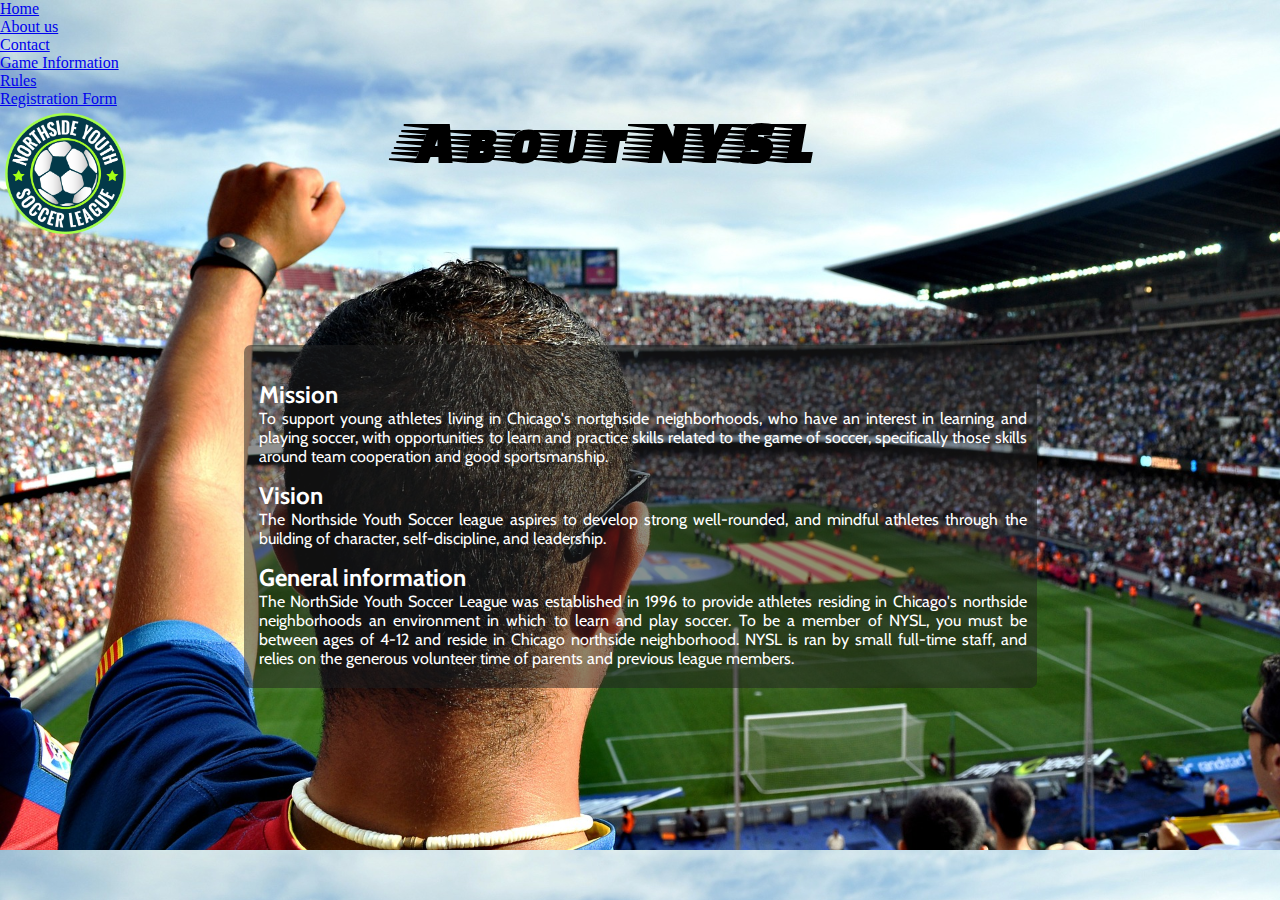
<file: html/about.html>
<!DOCTYPE html>
<html lang="en">

<head>
  <meta charset="UTF-8">
  <meta name="viewport" content="width=device-width, initial-scale=1.0">
  <meta http-equiv="X-UA-Compatible" content="ie=edge">
  <link type="text/css" rel="stylesheet" href="../css/styles_3.css" />
  <link href="https://fonts.googleapis.com/css?family=Cabin&display=swap" rel="stylesheet">
  <link href="https://fonts.googleapis.com/css?family=Faster+One&display=swap" rel="stylesheet">
  <title>About us</title>
</head>

<body>
  <header>
    <div class="navbar">
      <ul>
        <li class="active"><a href="index.html">Home</a></li>
        <li><a href="about.html">About us</a></li>
        <li><a href="contact.html">Contact</a></li>
        <li><a href="game_information.html">Game Information</a></li>
        <li><a href="rules.html">Rules</a></li>
        <li><a href="registration.html">Registration Form</a></li>
      </ul>
    </div>
  </header>
  <div class="container">
    <div class="titulo-logo">
      <div class="img-logo">
        <img src="../img/nysl_logo.png" alt="logo" id="logo">
      </div>
      <div>
        <h1 class="titulo-principal">About NYSL</h1>
      </div>
    </div>
    <div class="cuerpo">
      <div class="text">
        <section class="parrafo">
          <h2>Mission</h2>
          <p>To support young athletes living in Chicago's nortghside neighborhoods, who have an interest in
            learning
            and playing soccer, with opportunities to learn and practice skills related to the game of soccer,
            specifically those skills around team cooperation and good sportsmanship.
          </p>
        </section>
        <section class="parrafo">
          <h2>Vision</h2>
          <p>The Northside Youth Soccer league aspires to develop strong well-rounded, and mindful athletes
            through the building
            of character, self-discipline, and leadership.
          </p>
        </section>
        <section class="parrafo">
          <h2>General information</h2>
          <p>The NorthSide Youth Soccer League was established in 1996 to provide athletes residing in Chicago's
            northside
            neighborhoods an environment in which to learn and play soccer. To be a member of NYSL, you must be
            between ages
            of 4-12 and reside in Chicago northside neighborhood. NYSL is ran by small full-time staff, and
            relies on the generous
            volunteer time of parents and previous league members.
          </p>
        </section>
      </div>
      <!--end text-->
    </div>
    <!--end cuerpo-->
  </div>

</body>

</html>
</file>
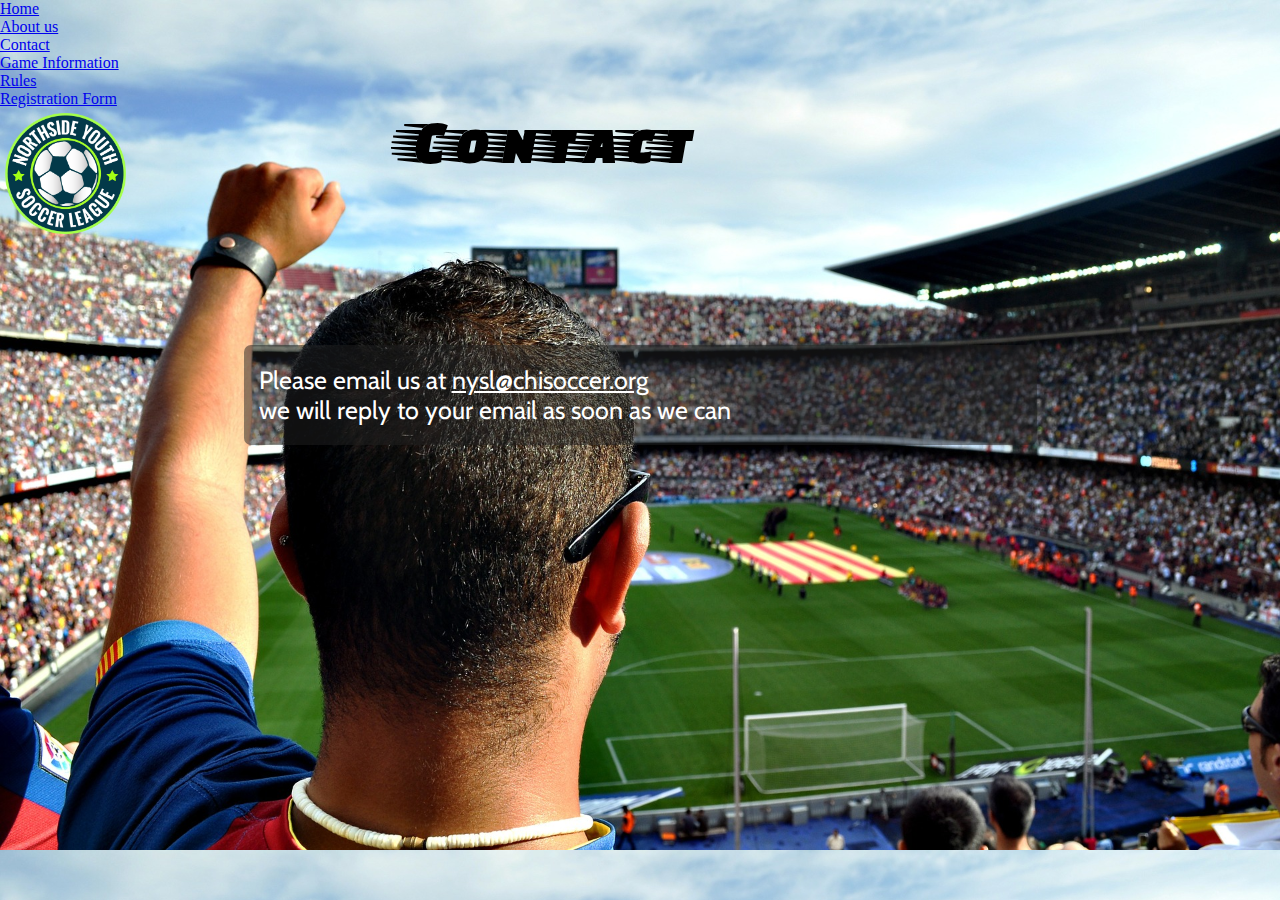
<file: html/contact.html>
<!DOCTYPE html>
<html lang="en">

<head>
  <meta charset="UTF-8">
  <meta name="viewport" content="width=device-width, initial-scale=1.0">
  <meta http-equiv="X-UA-Compatible" content="ie=edge">
  <link type="text/css" rel="stylesheet" href="../css/styles_3.css" />
  <link href="https://fonts.googleapis.com/css?family=Cabin&display=swap" rel="stylesheet">
  <link href="https://fonts.googleapis.com/css?family=Faster+One&display=swap" rel="stylesheet">
  <title>Contact</title>
</head>

<body>
  <header>
    <div class="navbar">
      <ul>
        <li class="active"><a href="index.html">Home</a></li>
        <li><a href="about.html">About us</a></li>
        <li><a href="contact.html">Contact</a></li>
        <li><a href="game_information.html">Game Information</a></li>
        <li><a href="rules.html">Rules</a></li>
        <li><a href="registration.html">Registration Form</a></li>
      </ul>
    </div>
  </header>
  <div class="container">
    <div class="titulo-logo">
      <div class="img-logo">
        <img src="../img/nysl_logo.png" alt="logo" id="logo">
      </div>
      <div>
        <h1 class="titulo-principal">Contact</h1>
      </div>
    </div>
    <div class="cuerpo">
      <div class="text" id="contacto">
        <p>Please email us at <a href="">nysl@chisoccer.org</a> </p>
        <p>we will reply to your email as soon as we can</p>
      </div>
    </div>
    <!--end cuerpo-->
  </div>
</body>

</html>
</file>
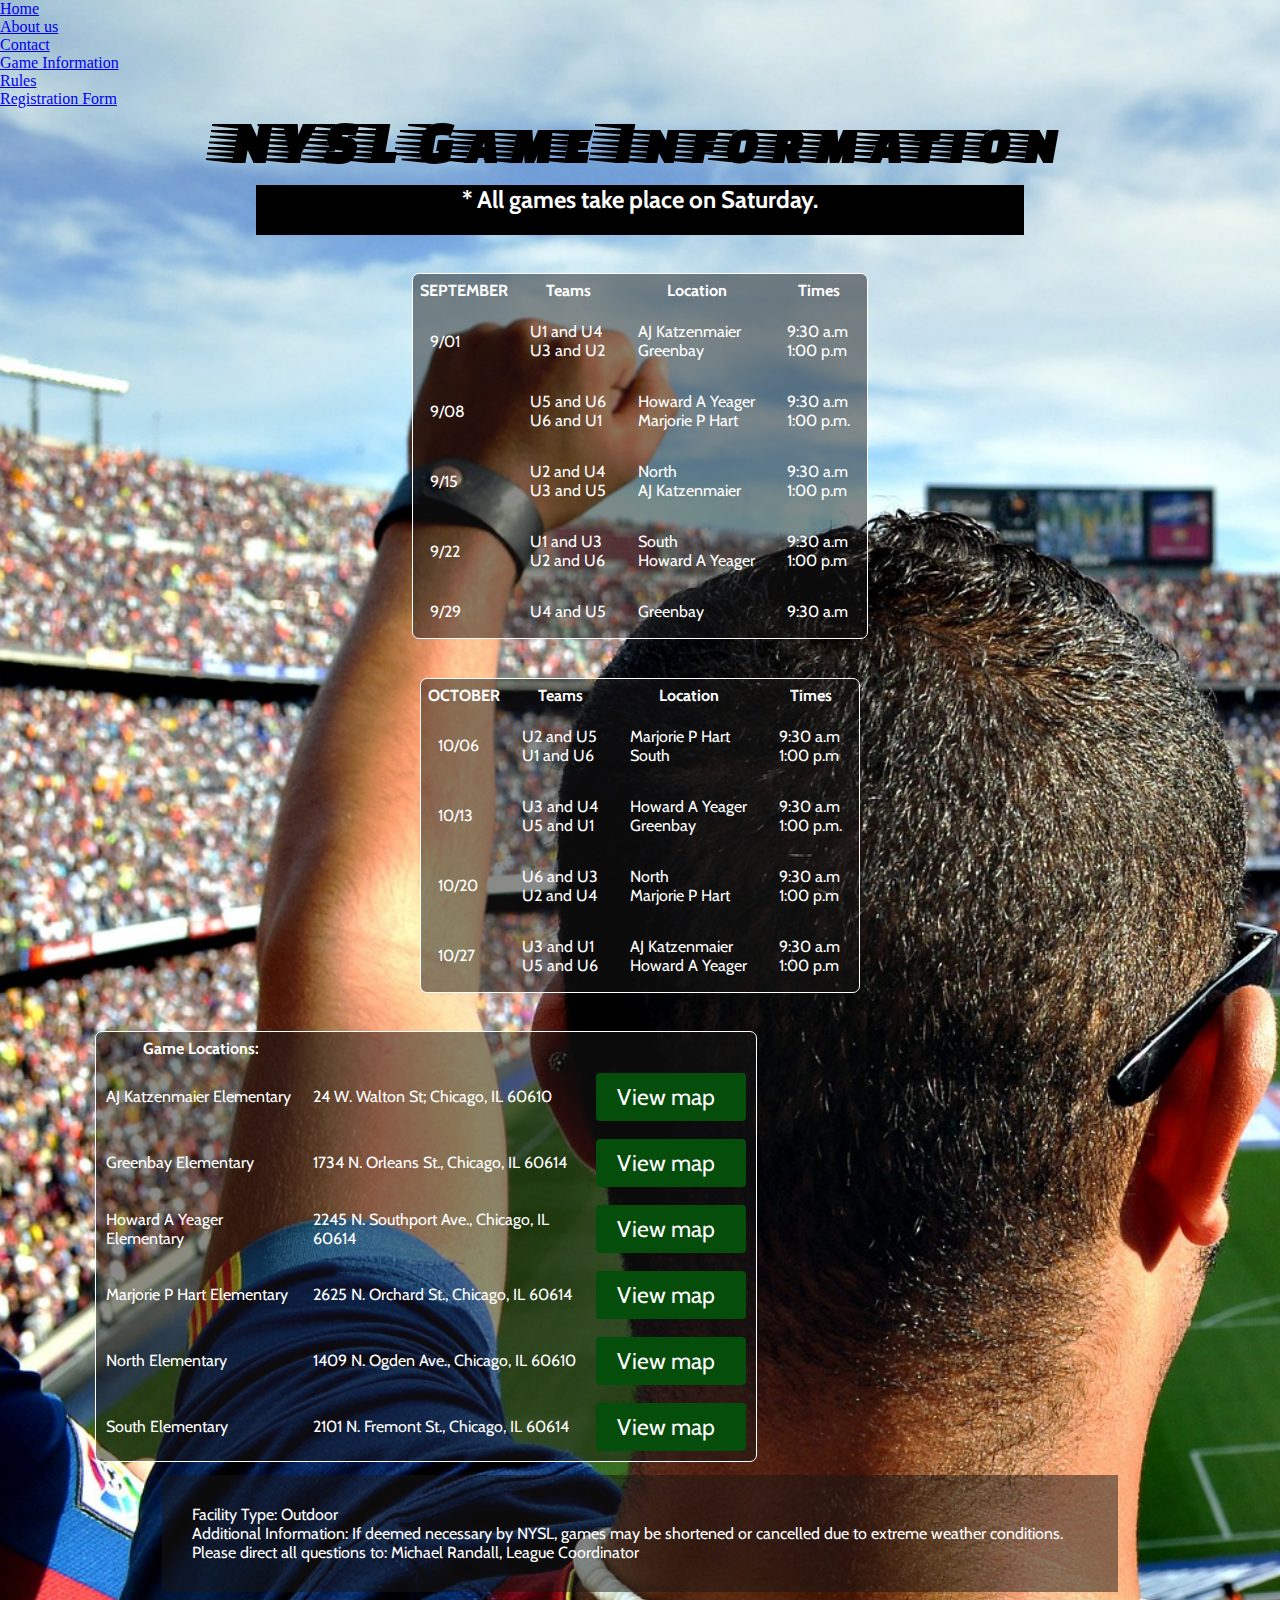
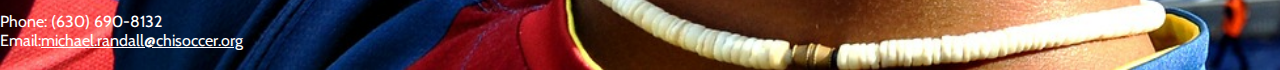
<file: html/game_information.html>
<!DOCTYPE html>
<html lang="en">

<head>
  <meta charset="UTF-8">
  <meta name="viewport" content="width=device-width, initial-scale=1.0">
  <meta http-equiv="X-UA-Compatible" content="ie=edge">
  <link type="text/css" rel="stylesheet" href="../css/styles_3.css" />
  <link href="https://fonts.googleapis.com/css?family=Cabin&display=swap" rel="stylesheet">
  <link href="https://fonts.googleapis.com/css?family=Faster+One&display=swap" rel="stylesheet">
  <title>Game information</title>
</head>

<body>
  <header>
    <div class="navbar">
      <ul>
        <li class="active"><a href="index.html">Home</a></li>
        <li><a href="about.html">About us</a></li>
        <li><a href="contact.html">Contact</a></li>
        <li><a href="game_information.html">Game Information</a></li>
        <li><a href="rules.html">Rules</a></li>
        <li><a href="registration.html">Registration Form</a></li>
      </ul>
    </div>
  </header>
  <div class="container">
    <h1 class="titulo-principal">NYSL Game Information</h1>
    <h2 class="tittle" id="game-secondTittle">* All games take place on Saturday.</h2>
    <div class="mes-table">
      <table>
        <tr>
          <th>SEPTEMBER</th>
          <th>Teams</th>
          <th>Location</th>
          <th>Times</th>
        </tr>
        <tr>
          <td>9/01</td>
          <td>
            <p>U1 and U4</p>
            <p>U3 and U2</p>
          </td>
          <td>
            <p>AJ Katzenmaier</p>
            <p>Greenbay </p>
          </td>
          <td>
            <p>9:30 a.m</p>
            <p>1:00 p.m</p>
          </td>
        </tr>
        <tr>
          <td>9/08</td>
          <td>
            <p>U5 and U6</p>
            <p>U6 and U1</p>
          </td>
          <td>
            <p>Howard A Yeager</p>
            <p>Marjorie P Hart</p>
          </td>
          <td>
            <p>9:30 a.m</p>
            <p>1:00 p.m.</p>
          </td>
        </tr>
        <tr>
          <td>9/15 </td>
          <td>
            <p>U2 and U4</p>
            <p>U3 and U5</p>
          </td>
          <td>
            <p>North</p>
            <p>AJ Katzenmaier</p>
          </td>
          <td>
            <p>9:30 a.m</p>
            <p>1:00 p.m</p>
          </td>
        </tr>
        <tr>
          <td>9/22</td>
          <td>
            <p>U1 and U3</p>
            <p>U2 and U6</p>
          </td>
          <td>
            <p>South</p>
            <p>Howard A Yeager</p>
          </td>
          <td>
            <p>9:30 a.m</p>
            <p>1:00 p.m</p>
          </td>
        </tr>
        <tr>
          <td>9/29</td>
          <td>U4 and U5</td>
          <td>Greenbay</td>
          <td>9:30 a.m</td>
        </tr>
      </table>
    </div>
    <!--end mes table september-->
    <div class="mes-table">
      <table>
        <tr>
          <th>OCTOBER</th>
          <th>Teams</th>
          <th>Location</th>
          <th>Times</th>
        </tr>
        <tr>
          <td>10/06</td>
          <td>
            <p>U2 and U5</p>
            <p>U1 and U6</p>
          </td>
          <td>
            <p>Marjorie P Hart</p>
            <p>South</p>
          </td>
          <td>
            <p>9:30 a.m</p>
            <p>1:00 p.m</p>
          </td>
        </tr>
        <tr>
          <td> 10/13</td>
          <td>
            <p>U3 and U4</p>
            <p>U5 and U1</p>
          </td>
          <td>
            <p>Howard A Yeager</p>
            <p>Greenbay </p>
          </td>
          <td>
            <p>9:30 a.m</p>
            <p>1:00 p.m.</p>
          </td>
        </tr>
        <tr>
          <td>10/20</td>
          <td>
            <p>U6 and U3</p>
            <p>U2 and U4</p>
          </td>
          <td>
            <p>North</p>
            <p>Marjorie P Hart</p>
          </td>
          <td>
            <p>9:30 a.m</p>
            <p>1:00 p.m</p>
          </td>
        </tr>
        <tr>
          <td>10/27</td>
          <td>
            <p>U3 and U1</p>
            <p>U5 and U6</p>
          </td>
          <td>
            <p>AJ Katzenmaier</p>
            <p>Howard A Yeager</p>
          </td>
          <td>
            <p>9:30 a.m</p>
            <p>1:00 p.m</p>
          </td>
        </tr>
      </table>
    </div>
    <!--end mes table october-->
    <div class="game-locations">
      <table>
        <tr>
          <th>Game Locations:</th>
          <th></th>
          <th></th>
        </tr>
        <tr>
          <td>AJ Katzenmaier Elementary</td>
          <td id="map-location">
            24 W. Walton St; Chicago, IL 60610
          </td>
          <td><a class="button"
              href="https://www.google.com/maps/embed?pb=!1m23!1m12!1m3!1d2969.654246110985!2d-87.63123908526528!3d41.90029237922045!2m3!1f0!2f0!3f0!3m2!1i1024!2i768!4f13.1!4m8!3e6!4m0!4m5!1s0x880fd34e07f6bac3%3A0x68a82e5d59952c86!2s24%20W%20Walton%20St%2C%20Chicago%2C%20IL%2060610%2C%20EE.%20UU.!3m2!1d41.9002924!2d-87.6290504!5e0!3m2!1ses-419!2sar!4v1570717169881!5m2!1ses-419!2sar"
              target="ubication">View map<span></span></a></td>
        </tr>
        <tr>
          <td>Greenbay Elementary</td>
          <td id="map-location">
            1734 N. Orleans St., Chicago, IL 60614
          </td>
          <td><a class="button"
              href="https://www.google.com/maps/embed?pb=!1m23!1m12!1m3!1d95008.85994680483!2d-87.70787990986292!3d41.91378101898578!2m3!1f0!2f0!3f0!3m2!1i1024!2i768!4f13.1!4m8!3e6!4m0!4m5!1s0x880fd34073f306a3%3A0x9e1726bbf8f23f0e!2s1734%20N%20Orleans%20St%2C%20Chicago%2C%20IL%2060614%2C%20EE.%20UU.!3m2!1d41.9138023!2d-87.6378393!5e0!3m2!1ses-419!2sar!4v1570718091404!5m2!1ses-419!2sar"
              target="ubication">View map<span></span></a></td>
        </tr>
        <tr>
          <td>Howard A Yeager Elementary</td>
          <td>
            2245 N. Southport Ave., Chicago, IL 60614
          </td>
          <td><a
              href="https://www.google.com/maps/embed?pb=!1m23!1m12!1m3!1d5937.171371972475!2d-87.66730327594429!3d41.923264516874276!2m3!1f0!2f0!3f0!3m2!1i1024!2i768!4f13.1!4m8!3e6!4m0!4m5!1s0x880fd2e37f9b8d2d%3A0x62ad8b907dd755d6!2s2245%20N%20Southport%20Ave%2C%20Chicago%2C%20IL%2060614%2C%20EE.%20UU.!3m2!1d41.923264599999996!2d-87.66292589999999!5e0!3m2!1ses-419!2sar!4v1570719814731!5m2!1ses-419!2sar"
              class="button" target="ubication">View map<span></span></a></td>

        </tr>
        <tr>
          <td>Marjorie P Hart Elementary</td>
          <td>
            2625 N. Orchard St., Chicago, IL 60614
          </td>
          <td><a
              href="https://www.google.com/maps/embed?pb=!1m23!1m12!1m3!1d94985.37292765698!2d-87.7159382091628!3d41.92955701772199!2m3!1f0!2f0!3f0!3m2!1i1024!2i768!4f13.1!4m8!3e6!4m0!4m5!1s0x880fd30f2630e551%3A0x3e719e44a5cef714!2s2625%20N%20Orchard%20St%2C%20Chicago%2C%20IL%2060614%2C%20EE.%20UU.!3m2!1d41.929578299999996!2d-87.6458976!5e0!3m2!1ses-419!2sar!4v1570720012954!5m2!1ses-419!2sar"
              class="button" target="ubication">View map<span></span></a></td>
        </tr>
        <tr>
          <td>North Elementary</td>
          <td>
            1409 N. Ogden Ave., Chicago, IL 60610
          </td>
          <td><a
              href="https://www.google.com/maps/embed?pb=!1m23!1m12!1m3!1d5938.675605497496!2d-87.65056567594708!3d41.9070964168792!2m3!1f0!2f0!3f0!3m2!1i1024!2i768!4f13.1!4m8!3e6!4m0!4m5!1s0x880fd33af0e6ccc3%3A0x26c81c1d557667da!2s1409%20N%20Ogden%20Ave%2C%20Chicago%2C%20IL%2060610%2C%20EE.%20UU.!3m2!1d41.9070965!2d-87.64618829999999!5e0!3m2!1ses-419!2sar!4v1570720110441!5m2!1ses-419!2sar"
              class="button" target="ubication">View map<span></span></a></td>
        </tr>
        <tr>
          <td>South Elementary</td>
          <td>
            <span>2101 N. Fremont St., Chicago, IL 60614</span>
          </td>
          <td><a
              href="https://www.google.com/maps/embed?pb=!1m23!1m12!1m3!1d94999.96606819246!2d-87.7214073095978!3d41.919755518506406!2m3!1f0!2f0!3f0!3m2!1i1024!2i768!4f13.1!4m8!3e6!4m0!4m5!1s0x880fd3196fb41dc7%3A0x970be7f7d6336df5!2s2101%20N%20Fremont%20St%2C%20Chicago%2C%20IL%2060614%2C%20EE.%20UU.!3m2!1d41.9197768!2d-87.6513667!5e0!3m2!1ses-419!2sar!4v1570720219473!5m2!1ses-419!2sar"
              class="button" target="ubication">View map<span></span></a></td>
        </tr>
      </table>
      <iframe name="ubication"
        src="https://www.google.com/maps/embed?pb=!1m23!1m12!1m3!1d2969.654246110985!2d-87.63123908526528!3d41.90029237922045!2m3!1f0!2f0!3f0!3m2!1i1024!2i768!4f13.1!4m8!3e6!4m0!4m5!1s0x880fd34e07f6bac3%3A0x68a82e5d59952c86!2s24%20W%20Walton%20St%2C%20Chicago%2C%20IL%2060610%2C%20EE.%20UU.!3m2!1d41.9002924!2d-87.6290504!5e0!3m2!1ses-419!2sar!4v1570717169881!5m2!1ses-419!2sar"
        width="400" height="300" frameborder="0" style="border:0;" allowfullscreen=""></iframe>
    </div>
    <!--end game locations-->
    <div id="info">
      <p><span>Facility Type: </span>Outdoor</p>
      <p><span>Additional Information:</span> If deemed necessary by NYSL, games may be shortened or
        cancelled due to extreme weather conditions.</p>
      <p><span>Please direct all questions to:</span> Michael Randall, League Coordinator </p>
    </div>
    <!--end info-->
    <footer>
      <p><span>Phone:</span> (630) 690-8132</p>
      <p><span>Email:</span><a href="">michael.randall@chisoccer.org</a></p>
    </footer>
  </div>
</body>

</html>
</file>
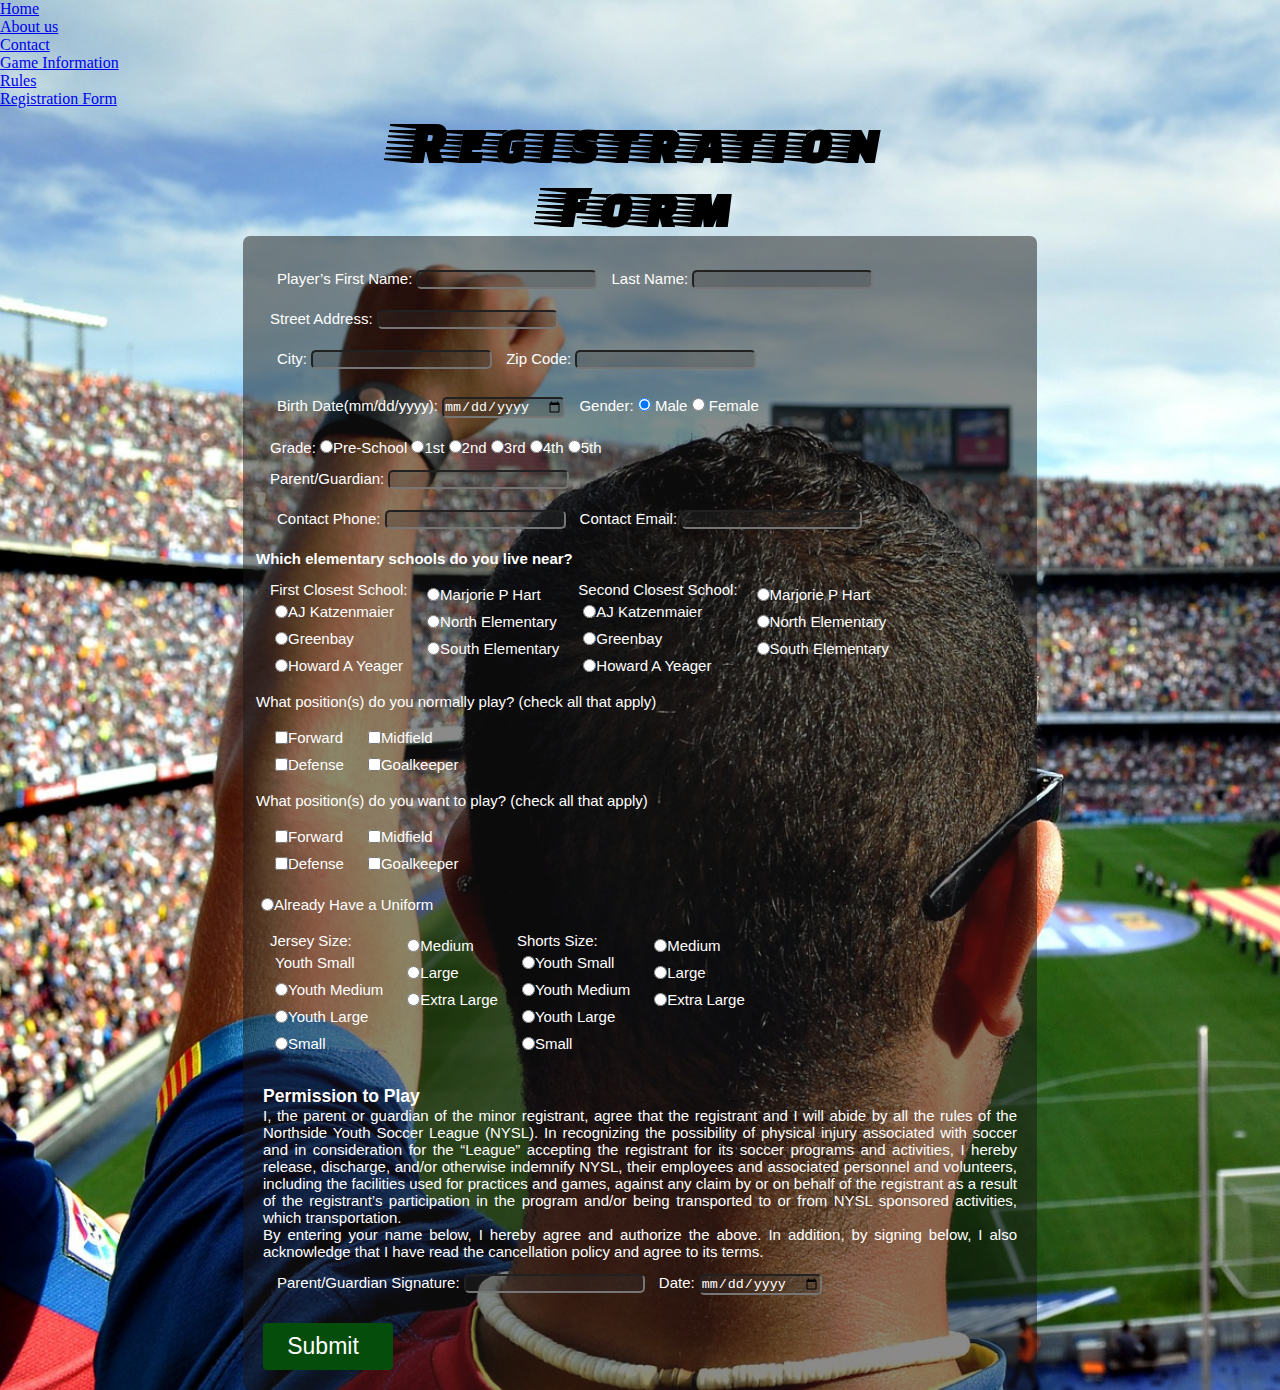
<file: html/registration.html>
<!DOCTYPE html>
<html lang="en">

<head>
  <meta charset="UTF-8">
  <meta name="viewport" content="width=device-width, initial-scale=1.0">
  <meta http-equiv="X-UA-Compatible" content="ie=edge">
  <link type="text/css" rel="stylesheet" href="../css/styles_3.css" />
  <link href="https://fonts.googleapis.com/css?family=Faster+One&display=swap" rel="stylesheet">
  <title>Registration</title>
</head>

<body>
  <header>
    <div class="navbar">
      <ul>
        <li class="active"><a href="index.html">Home</a></li>
        <li><a href="about.html">About us</a></li>
        <li><a href="contact.html">Contact</a></li>
        <li><a href="game_information.html">Game Information</a></li>
        <li><a href="rules.html">Rules</a></li>
        <li><a href="registration.html">Registration Form</a></li>
      </ul>
    </div>
  </header>
  <div class="container">
    <h1 class="titulo-principal">Registration</h1>
    <h1 class="titulo-principal">Form</h1>
    <form action="show_data.html" method="GET">
      <div class="personal-information">
        <div class="horizontal-position">
          <div>
            <label for="first_name">Player’s First Name:</label>
            <input type="text" name="first_name">
          </div>
          <div>
            <label for="last-name">Last Name:</label>
            <input type="text" name="Last Name">
          </div>
        </div>
        <div>
          <label for="address">Street Address:</label>
          <input type="text" name="Street Address">
        </div>
        <div class="horizontal-position">
          <div>
            <label for="City">City:</label>
            <input type="text" name="City">
          </div>
          <div>
            <label for="Zip Code">Zip Code:</label>
            <input type="number" name="Zip Code">
          </div>
        </div>
        <div class="horizontal-position">
          <div>
            <label for="birth">Birth Date(mm/dd/yyyy):</label>
            <input type="date" name="Birth Date">
          </div>
          <div>
            <label for="gender">Gender:</label>
            <input type="radio" name="gender" value="male" checked> Male
            <input type="radio" name="gender" value="female"> Female
          </div>
        </div>
        <div>
          <label for="grade">Grade:</label>
          <input type="radio" name="grade" value="pre-School ">Pre-School
          <input type="radio" name="grade" value="first">1st
          <input type="radio" name="grade" value="second">2nd
          <input type="radio" name="grade" value="third">3rd
          <input type="radio" name="grade" value="fourth">4th
          <input type="radio" name="grade" value="fifth">5th
        </div>
        <div>
          <label for="parent">Parent/Guardian:</label>
          <input type="text" name="parent-guardian">
        </div>
        <div class="horizontal-position">
          <div>
            <label for="contact">Contact Phone:</label>
            <input type="tel" name="Contact Phone">
          </div>
          <div>
            <label for="mail">Contact Email:</label>
            <input type="email" name="Contact E-mail">
          </div>
        </div>

      </div>
      <!--end personal information-->
      <h4>Which elementary schools do you live near?</h4>
      <div class="schools">
        <div>
          <label for="fisrt-school">First Closest School:</label>
          <span id="input-row"><input type="radio" name="fisrt-school" value="katzenmaier">AJ Katzenmaier</span>
          <span id="input-row"><input type="radio" name="fisrt-school" value="greenbay">Greenbay</span>
          <span id="input-row"><input type="radio" name="fisrt-school" value="howard-Yeager">Howard A Yeager</span>
        </div>
        <div>
          <span id="input-row"><input type="radio" name="fisrt-school" value="marjorie-hart">Marjorie P Hart</span>
          <span id="input-row"><input type="radio" name="fisrt-school" value="north-elementary">North Elementary</span>
          <span id="input-row"><input type="radio" name="fisrt-school" value="south-elementary">South Elementary</span>
        </div>
        <div>
          <label for="second-school">Second Closest School:</label>
          <span id="input-row"><input type="radio" name="second-school" value="katzenmaier">AJ Katzenmaier</span>
          <span id="input-row"><input type="radio" name="second-school" value="greenbay">Greenbay</span>
          <span id="input-row"><input type="radio" name="second-school" value="howard-Yeager">Howard A Yeager</span>
        </div>
        <div>
          <span id="input-row"><input type="radio" name="second-school" value="marjorie-hart">Marjorie P Hart</span>
          <span id="input-row"><input type="radio" name="second-school" value="north-elementary">North Elementary</span>
          <span id="input-row"><input type="radio" name="second-school" value="south-elementary">South Elementary</span>
        </div>
      </div>
      <!--end schools-->
      <label for="position-play">What position(s) do you normally play? (check all that apply)</label>
      <div id="positions" class="horizontal-position">
        <div>
          <span id="input-row"><input type="checkbox" name="position-play" value="forward">Forward</span>
          <span id="input-row"><input type="checkbox" name="position-play" value="defense">Defense</span>
        </div>
        <div>
          <span id="input-row"><input type="checkbox" name="position-play" value="midfield">Midfield</span>
          <span id="input-row"><input type="checkbox" name="position-play" value="goalkeeper">Goalkeeper</span>
        </div>
      </div>
      <!--end positions-->
      <label for="position-want">What position(s) do you want to play? (check all that apply)</label>
      <div id="positions" class="horizontal-position">
        <div>
          <span id="input-row"><input type="checkbox" name="position-want" value="forward">Forward</span>
          <span id="input-row"><input type="checkbox" name="position-want" value="defense">Defense</span>
        </div>
        <div>
          <span id="input-row"><input type="checkbox" name="position-want" value="midfield">Midfield</span>
          <span id="input-row"><input type="checkbox" name="position-want" value="goalkeeper">Goalkeeper</span>
        </div>
      </div>
      <!--end positions-->
      <span id="input-row"><input type="radio" name="have-uniform" value="yes">
        <label for="have-uniform">Already Have a Uniform</label></span>
      <div class="horizontal-position" id="uniform">

        <div>
          <label for="jersey-size">Jersey Size:</label>
          <span id="input-row"><inputs type="radio" name="jersey-size" value="youth-small">Youth Small</span>
          <span id="input-row"><input type="radio" name="jersey-size" value="youth-medium">Youth Medium</span>
          <span id="input-row"><input type="radio" name="jersey-size" value="youth-large">Youth Large</span>
          <span id="input-row"><input type="radio" name="jersey-size" value="small">Small</span>
        </div>
        <div>
          <span id="input-row"><input type="radio" name="jersey-size" value="medium">Medium</span>
          <span id="input-row"><input type="radio" name="jersey-size" value="large">Large</span>
          <span id="input-row"><input type="radio" name="jersey-size" value="extra-large">Extra Large</span>
        </div>
        <div>
          <label for="short-size">Shorts Size:</label>
          <span id="input-row"><input type="radio" name="short-size" value="youth-small">Youth Small</span>
          <span id="input-row"><input type="radio" name="short-size" value="youth-medium">Youth Medium</span>
          <span id="input-row"><input type="radio" name="short-size" value="youth-large">Youth Large</span>
          <span id="input-row"><input type="radio" name="short-size" value="small">Small</span>
        </div>
        <div>
          <span id="input-row"><input type="radio" name="short-size" value="medium">Medium</span>
          <span id="input-row"><input type="radio" name="short-size" value="large">Large</span>
          <span id="input-row"><input type="radio" name="short-size" value="extra-large">Extra Large</span>
        </div>
      </div>
      <div class="parrafo" id="permissions">
        <h3>Permission to Play</h3>
        <p>I, the parent or guardian of the minor registrant, agree that the registrant and I will abide by all the
          rules of the Northside Youth
          Soccer League (NYSL). In recognizing the possibility of physical injury associated with soccer and in
          consideration for the “League”
          accepting the registrant for its soccer programs and activities, I hereby release, discharge, and/or otherwise
          indemnify NYSL, their
          employees and associated personnel and volunteers, including the facilities used for practices and games,
          against any claim by or
          on behalf of the registrant as a result of the registrant’s participation in the program and/or being
          transported to or from NYSL
          sponsored activities, which transportation.
        </p>
        <p>By entering your name below, I hereby agree and authorize the above. In addition, by signing below, I also
          acknowledge
          that I have read the
          cancellation policy and agree to its terms. </p>
        <div class="horizontal-position">
          <div>
            <label for="firma">Parent/Guardian Signature:</label>
            <input type="text" id="firma">
          </div>
          <div>
            <label for="fecha">Date:</label>
            <input type="date" id="date">
          </div>
        </div>
      </div>
      <!--end permissions-->
      <div>
        <button class="button" value="submit">Submit<span></span></button>
      </div>
    </form>
  </div>
</body>

</html>
</file>
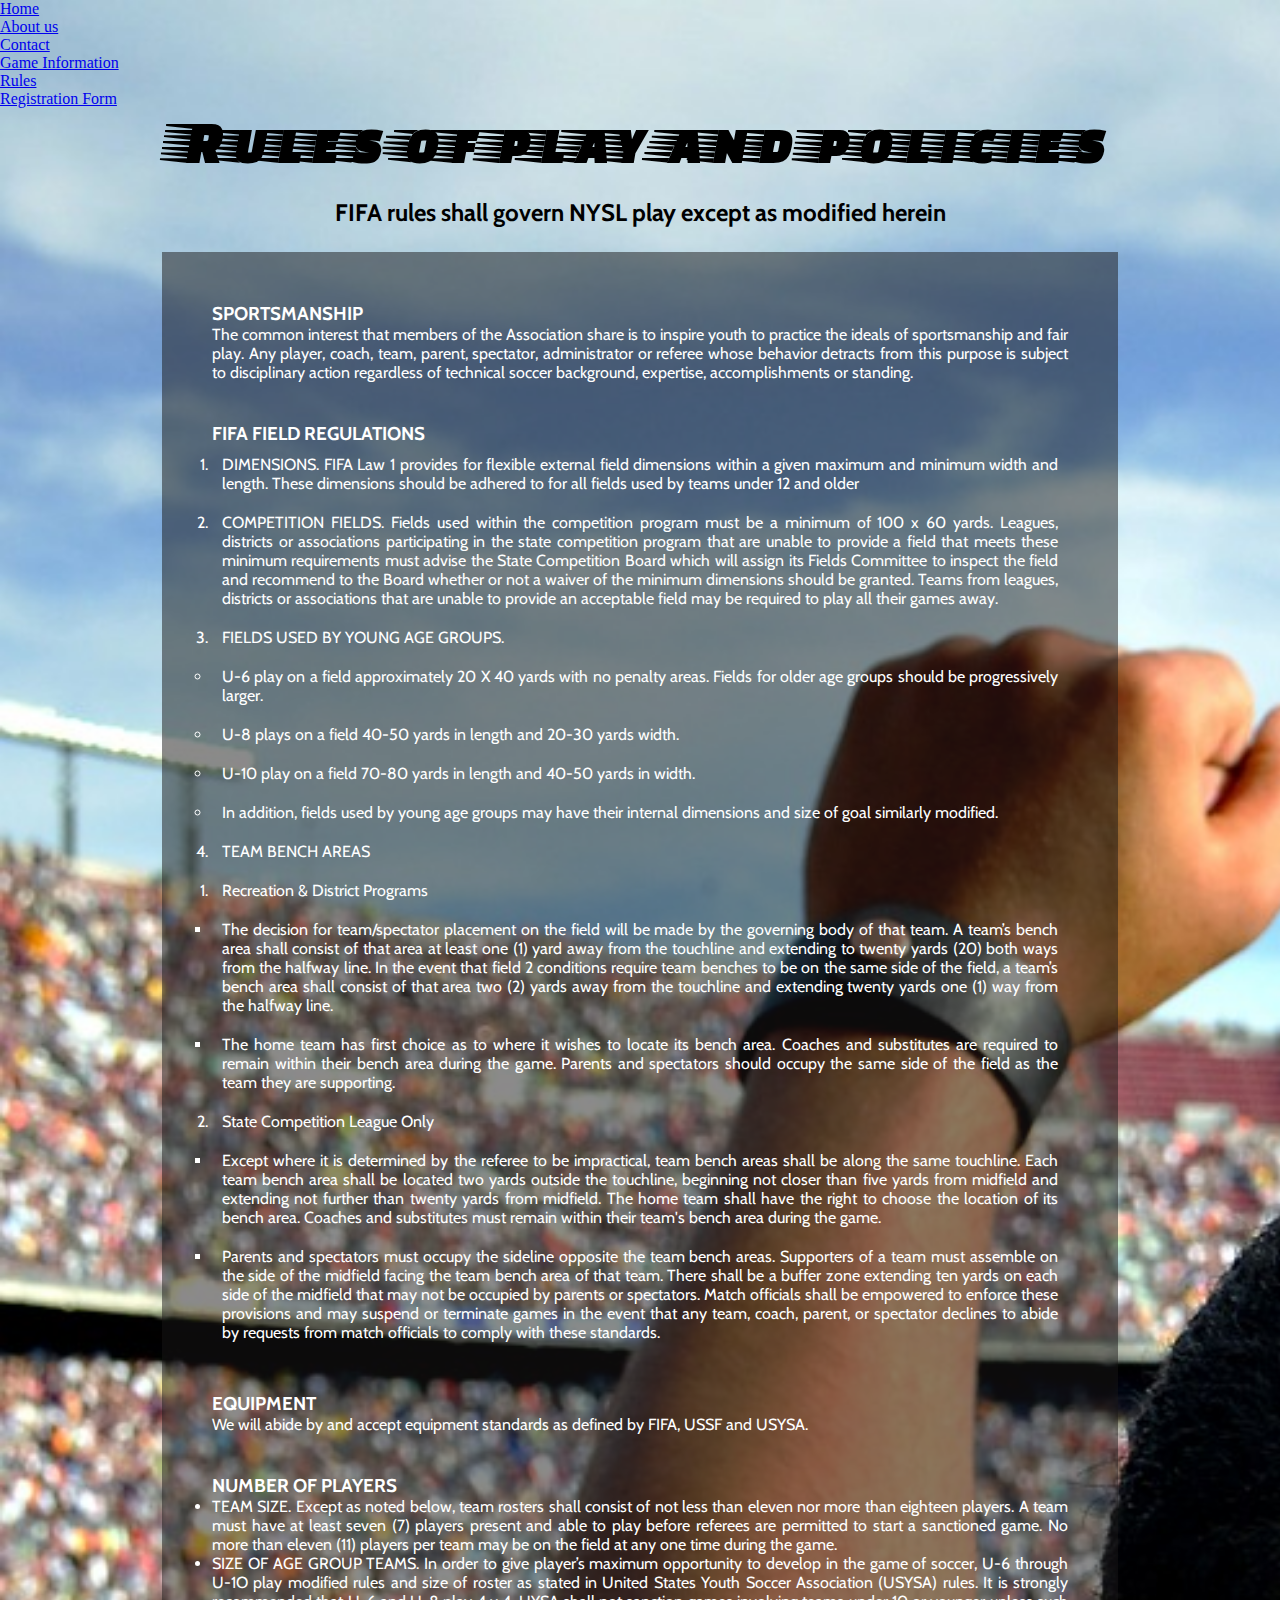
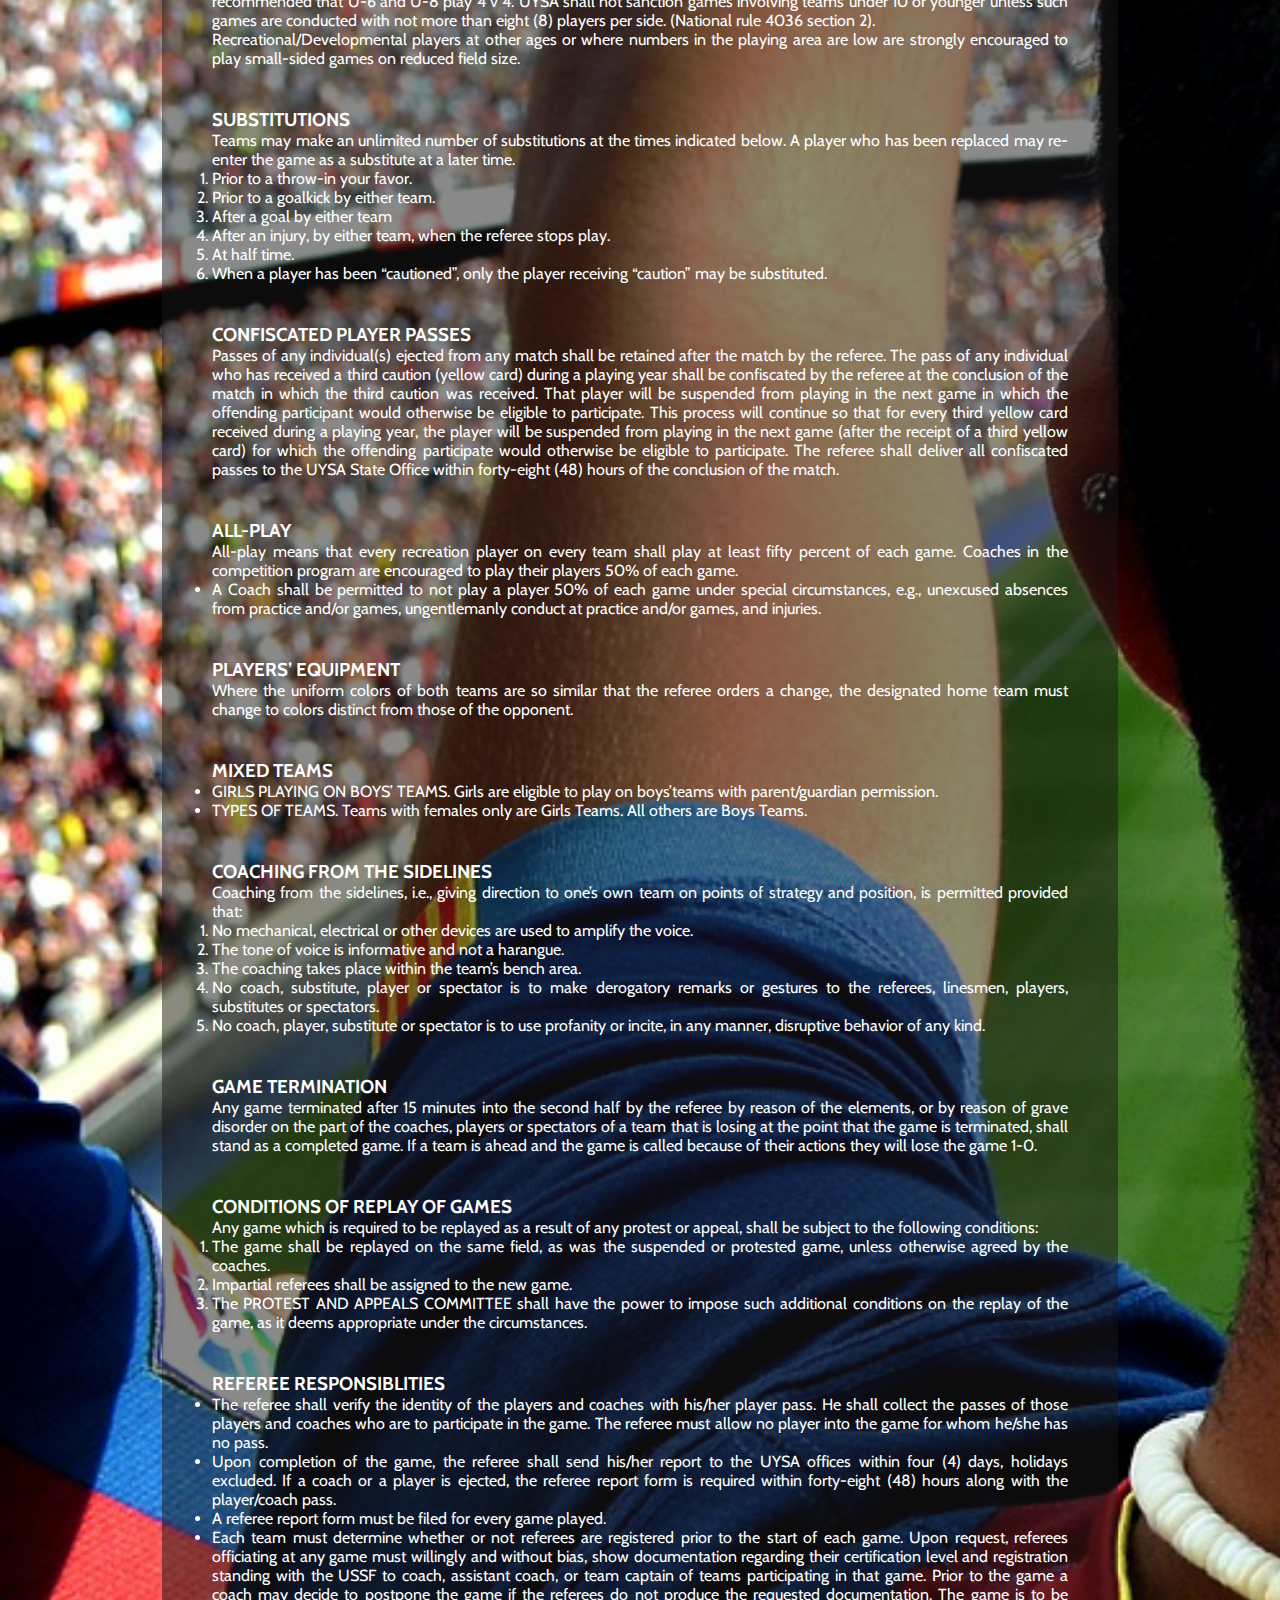
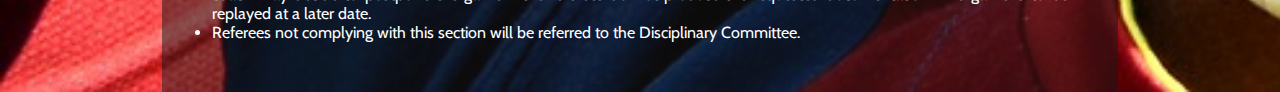
<file: html/rules.html>
<!DOCTYPE html>
<html lang="en">

<head>
  <meta charset="UTF-8">
  <meta name="viewport" content="width=device-width, initial-scale=1.0">
  <meta http-equiv="X-UA-Compatible" content="ie=edge">
  <link type="text/css" rel="stylesheet" href="../css/styles_3.css" />
  <link href="https://fonts.googleapis.com/css?family=Cabin&display=swap" rel="stylesheet">
  <link href="https://fonts.googleapis.com/css?family=Faster+One&display=swap" rel="stylesheet">
  <title>Rules</title>
</head>

<body>
  <header>
    <div class="navbar">
      <ul>
        <li class="active"><a href="index.html">Home</a></li>
        <li><a href="about.html">About us</a></li>
        <li><a href="contact.html">Contact</a></li>
        <li><a href="game_information.html">Game Information</a></li>
        <li><a href="rules.html">Rules</a></li>
        <li><a href="registration.html">Registration Form</a></li>
      </ul>
    </div>
  </header>
  <div class="container">
    <h1 class="titulo-principal">Rules of play and policies</h1>
    <h2 class="second-tittle">FIFA rules shall govern NYSL play except as modified herein</h2>
    <div class="content">
      <section>
        <h3>SPORTSMANSHIP</h3>
        <p>The common interest that members of the Association share is to inspire
          youth to practice the ideals of sportsmanship and fair play. Any player,
          coach, team, parent, spectator, administrator or referee whose behavior
          detracts from this purpose is subject to disciplinary action regardless of
          technical soccer background, expertise, accomplishments or standing.</p>
      </section>
      <section id="fifa-regulations">
        <h3>FIFA FIELD REGULATIONS</h3>
        <ol>
          <li>DIMENSIONS. FIFA Law 1 provides for flexible external field dimensions
            within a given maximum and minimum width and length. These
            dimensions should be adhered to for all fields used by teams under 12
            and older</li>
          <li>COMPETITION FIELDS. Fields used within the competition program must
            be a minimum of 100 x 60 yards. Leagues, districts or associations
            participating in the state competition program that are unable to provide a
            field that meets these minimum requirements must advise the State
            Competition Board which will assign its Fields Committee to inspect the
            field and recommend to the Board whether or not a waiver of the minimum
            dimensions should be granted. Teams from leagues, districts or
            associations that are unable to provide an acceptable field may be
            required to play all their games away.</li>
          <li>FIELDS USED BY YOUNG AGE GROUPS.</li>
          <ul>
            <li>U-6 play on a field approximately 20 X 40 yards with no penalty
              areas. Fields for older age groups should be progressively larger. </li>
            <li>U-8 plays on a field 40-50 yards in length and 20-30 yards width. </li>
            <li>U-10 play on a field 70-80 yards in length and 40-50 yards in width. </li>
            <li>In addition, fields used by young age groups may have their internal
              dimensions and size of goal similarly modified.</li>
          </ul>
          <li>TEAM BENCH AREAS </li>
          <ol>
            <li>Recreation & District Programs</li>
            <ul>
              <li>The decision for team/spectator placement on the field will
                be made by the governing body of that team. A team’s
                bench area shall consist of that area at least one (1) yard
                away from the touchline and extending to twenty yards (20)
                both ways from the halfway line. In the event that field
                2
                conditions require team benches to be on the same side of
                the field, a team’s bench area shall consist of that area two
                (2) yards away from the touchline and extending twenty
                yards one (1) way from the halfway line.</li>
              <li>The home team has first choice as to where it wishes to
                locate its bench area. Coaches and substitutes are required
                to remain within their bench area during the game. Parents
                and spectators should occupy the same side of the field as
                the team they are supporting.</li>
            </ul>
            <li>State Competition League Only</li>
            <ul>
              <li>Except where it is determined by the referee to be
                impractical, team bench areas shall be along the same
                touchline. Each team bench area shall be located two yards
                outside the touchline, beginning not closer than five yards
                from midfield and extending not further than twenty yards
                from midfield. The home team shall have the right to choose
                the location of its bench area. Coaches and substitutes must
                remain within their team's bench area during the game.</li>
              <li>Parents and spectators must occupy the sideline opposite
                the team bench areas. Supporters of a team must assemble
                on the side of the midfield facing the team bench area of that
                team. There shall be a buffer zone extending ten yards on
                each side of the midfield that may not be occupied by
                parents or spectators. Match officials shall be empowered to
                enforce these provisions and may suspend or terminate
                games in the event that any team, coach, parent, or
                spectator declines to abide by requests from match officials
                to comply with these standards.</li>
            </ul>
          </ol>
        </ol>
      </section>
      <section>
        <h3>EQUIPMENT</h3>
        <p>We will abide by and accept equipment standards as defined by FIFA,
          USSF and USYSA.</p>
      </section>
      <section>
        <h3>NUMBER OF PLAYERS</h3>
        <ul>
          <li>TEAM SIZE. Except as noted below, team rosters shall consist of not less
            than eleven nor more than eighteen players. A team must have at least
            seven (7) players present and able to play before referees are permitted to
            start a sanctioned game. No more than eleven (11) players per team may
            be on the field at any one time during the game.</li>
          <li>SIZE OF AGE GROUP TEAMS. In order to give player’s maximum
            opportunity to develop in the game of soccer, U-6 through U-1O play
            modified rules and size of roster as stated in United States Youth Soccer
            Association (USYSA) rules. It is strongly recommended that U-6 and U-8
            play 4 v 4. UYSA shall not sanction games involving teams under 10 or
            younger unless such games are conducted with not more than eight (8)
            players per side. (National rule 4036 section 2).
            <p>Recreational/Developmental players at other ages or where numbers in
              the playing area are low are strongly encouraged to play small-sided
              games on reduced field size.</p>
          </li>
        </ul>
      </section>
      <section>
        <h3>SUBSTITUTIONS</h3>
        <p>Teams may make an unlimited number of substitutions at the times
          indicated below. A player who has been replaced may re-enter the game
          as a substitute at a later time.</p>
        <ol>
          <li>Prior to a throw-in your favor.</li>
          <li>Prior to a goalkick by either team.</li>
          <li>After a goal by either team</li>
          <li>After an injury, by either team, when the referee stops play.</li>
          <li>At half time.</li>
          <li>When a player has been “cautioned”, only the player receiving
            “caution” may be substituted.</li>
        </ol>
      </section>
      <section>
        <h3>CONFISCATED PLAYER PASSES</h3>
        <p>Passes of any individual(s) ejected from any match shall be retained after
          the match by the referee. The pass of any individual who has received a
          third caution (yellow card) during a playing year shall be confiscated by
          the referee at the conclusion of the match in which the third caution was
          received. That player will be suspended from playing in the next game in
          which the offending participant would otherwise be eligible to participate.
          This process will continue so that for every third yellow card received
          during a playing year, the player will be suspended from playing in the
          next game (after the receipt of a third yellow card) for which the offending
          participate would otherwise be eligible to participate. The referee shall
          deliver all confiscated passes to the UYSA State Office within forty-eight
          (48) hours of the conclusion of the match.</p>
      </section>
      <section>
        <h3>ALL-PLAY</h3>
        <p>All-play means that every recreation player on every team shall play at
          least fifty percent of each game. Coaches in the competition program are
          encouraged to play their players 50% of each game.</p>
        <ul>
          <li>A Coach shall be permitted to not play a player 50% of each game
            under special circumstances, e.g., unexcused absences from
            practice and/or games, ungentlemanly conduct at practice and/or
            games, and injuries.
          </li>
        </ul>
      </section>
      <section>
        <h3>PLAYERS’ EQUIPMENT</h3>
        <p>Where the uniform colors of both teams are so similar that the referee
          orders a change, the designated home team must change to colors
          distinct from those of the opponent.</p>
      </section>
      <section>
        <h3>MIXED TEAMS</h3>
        <ul>
          <li>GIRLS PLAYING ON BOYS’ TEAMS. Girls are eligible to play on boys’teams with parent/guardian
            permission.</li>
          <li>TYPES OF TEAMS. Teams with females only are Girls Teams. All others
            are Boys Teams.</li>
        </ul>
      </section>
      <section>
        <h3>COACHING FROM THE SIDELINES</h3>
        <p>Coaching from the sidelines, i.e., giving direction to one’s own team on
          points of strategy and position, is permitted provided that:</p>
        <ol>
          <li>No mechanical, electrical or other devices are used to amplify the
            voice.</li>
          <li>The tone of voice is informative and not a harangue.</li>
          <li>The coaching takes place within the team’s bench area.</li>
          <li>No coach, substitute, player or spectator is to make derogatory
            remarks or gestures to the referees, linesmen, players, substitutes
            or spectators.</li>
          <li>No coach, player, substitute or spectator is to use profanity or
            incite, in any manner, disruptive behavior of any kind.</li>
        </ol>
      </section>
      <section>
        <h3>GAME TERMINATION</h3>
        <p>Any game terminated after 15 minutes into the second half by the referee
          by reason of the elements, or by reason of grave disorder on the part of
          the coaches, players or spectators of a team that is losing at the point that
          the game is terminated, shall stand as a completed game. If a team is
          ahead and the game is called because of their actions they will lose the
          game 1-0.</p>
      </section>
      <section>
        <h3>CONDITIONS OF REPLAY OF GAMES</h3>
        <p>Any game which is required to be replayed as a result of any protest or
          appeal, shall be subject to the following conditions:</p>
        <ol>
          <li>The game shall be replayed on the same field, as was the
            suspended or protested game, unless otherwise agreed by the
            coaches.</li>
          <li>Impartial referees shall be assigned to the new game.</li>
          <li>The PROTEST AND APPEALS COMMITTEE shall have the power
            to impose such additional conditions on the replay of the game, as
            it deems appropriate under the circumstances.</li>
        </ol>
      </section>
      <section>
        <h3>REFEREE RESPONSIBLITIES</h3>
        <ul>
          <li>The referee shall verify the identity of the players and coaches with his/her
            player pass. He shall collect the passes of those players and coaches who
            are to participate in the game. The referee must allow no player into the
            game for whom he/she has no pass.</li>
          <li>Upon completion of the game, the referee shall send his/her report to the
            UYSA offices within four (4) days, holidays excluded. If a coach or a
            player is ejected, the referee report form is required within forty-eight (48)
            hours along with the player/coach pass.</li>
          <li>A referee report form must be filed for every game played.</li>
          <li>Each team must determine whether or not referees are registered prior to
            the start of each game. Upon request, referees officiating at any game
            must willingly and without bias, show documentation regarding their
            certification level and registration standing with the USSF to coach,
            assistant coach, or team captain of teams participating in that game. Prior
            to the game a coach may decide to postpone the game if the referees do
            not produce the requested documentation. The game is to be replayed at
            a later date.</li>
          <li>Referees not complying with this section will be referred to the Disciplinary
            Committee.</li>
        </ul>
      </section>
    </div>
    <!--end content-->
  </div>



</body>

</html>
</file>
<file: css/styles_3.css>
*{
    padding: 0;
    margin: 0;
}
body{
    background-image: url(../img/fondo.jpg);
    background-size: cover;
    display: flex;
    flex-direction: column;
    justify-content: center;
}
.titulo-principal{
    font-family: 'Faster One', cursive;
    font-size: 60px;
    color: black;
}

.tittle{
    font-family: 'Cabin', sans-serif;
    background-color: black;
    color: white;
    width: 60%;
    text-align: center;
    height: 50px;
}

#logo{
    width: 30%;
    padding: 5px;
}

.titulo-logo{
    justify-content: flex-start;
    width: 100%;
}

.cuerpo{
    display: flex;
    align-items: center;
    width: 100%;
    margin-top: 5%;
}


.navbar-estilo{
    font-family: 'Cabin', sans-serif;
    background-color: black;
}

.game-fecha{
    padding-top: 15px; 
}

.text{
    font-family: 'Cabin', sans-serif;
    padding: 20px 10px 20px 15px;
    margin-top: 3%;
    background-color: rgba(32, 31, 31, 0.5);
    border-radius: 7px;
    width: 60%;
    color: white;
}

.text a{
    color: white;
}

.parrafo{
    font-family: 'Cabin', sans-serif;
    text-align: justify;
    padding-top: 15px;
}

#contacto{
    font-size: 25px;
}

/*game information styles*/
#secundary-tittle{
    color: white;
    justify-content: flex-start;
    width: 100%;
    padding: 20px;
}

.mes-table{
    display: flex;
    justify-content: center;
    width: 100%;
    color: white;
    padding-top: 3%;
}

.mes-table table, .game-locations table{
    border: 1px solid white;
    background-color: rgba(24, 22, 22, 0.5);
    border-radius: 7px;
    font-family: 'Cabin', sans-serif;
}

table tr th{
    padding: 5px;
}

table tr td{
   padding: 15px;
}

#info, #game-secondTittle{
    margin-top: 1%;
}

.game-locations{
    padding-top: 3%;
    display: flex;
    flex-direction: row;
}

.game-locations iframe{
    padding: 2%;
}

.game-locations tr td{
    padding: 8px;
}

footer{
    display: flex;
    justify-content: flex-start;
    flex-direction: column;
    color: white solid;
    font-family: 'Cabin', sans-serif;
    padding: 20px;
    width: 100%;
}

footer a{
    color: white;
}

.content, #info{
    color: white;
    background-color: rgba(24, 22, 22, 0.5);
    width: 70%;
    padding: 30px;
    font-family: 'Cabin', sans-serif;
}

.content section{
    padding: 20px;
    text-align: justify;
}

.second-tittle{
    color: black;
    padding: 2%;
    font-family: 'Cabin', sans-serif;
}

#fifa-regulations ol li{
    padding: 10px;
}

/*registration form*/
.container{
    display: flex;
    flex-direction: column;
    align-items: center;
    color: white;
}

.schools, #input-row, .horizontal-position, .titulo-logo{
    display: flex;
    flex-direction: row;
}

.schools div, #uniform div, #positions div, .cuerpo{
    display: flex;
    flex-direction: column;
}

form{
    width: 60%;
    background-color: rgba(24, 22, 22, 0.5);
    border-radius: 7px;
    padding: 1%;
    font-family: 'Cabin', sans-serif;
    font-size: 15px;
}

form div{
    padding: 7px;
}

form span{
    padding: 5px;
}

.game-locations a{
    text-decoration: none;
}

.button{
    display: inline-block;
    border-radius: 4px;
    background-color: #054d0a;
    border: none;
    color: #FFFFFF;
    text-align: center;
    font-size: 23px;
    padding: 10px;
    width: 130px;
    transition: all 0.5s;
    cursor: pointer;
  }
  .button span {
    padding: 5px;
    cursor: pointer;
    display: inline-block;
    position: relative;
    transition: 0.5s;
  }
  .button span:after {
  content: '\00bb';
  position: absolute;
    opacity: 0;
    top: 0;
    right: -20px;
    transition: 0.5s;
  }
  .button:hover span {
    padding-right: 25px;
  }
  .button:hover span:after {
    opacity: 1;
    right: 0;
  }

  input{
    background-color: rgba(54, 52, 52, 0.288);            
    border-radius: 5px;
    color: white;
  }
</file>
